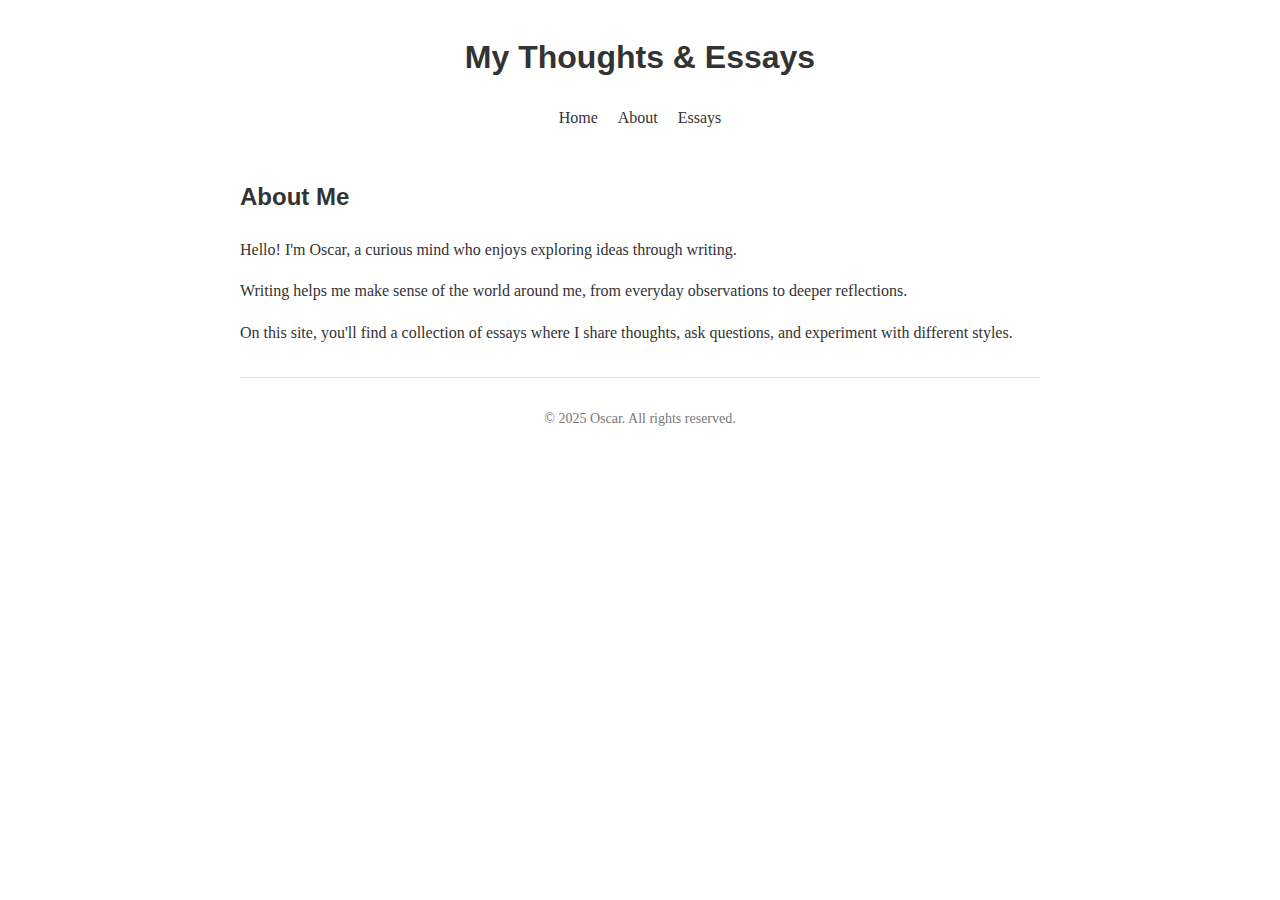
<file: index.html>
<!DOCTYPE html>
<html lang="en">
<head>
    <meta charset="UTF-8">
    <meta name="viewport" content="width=device-width, initial-scale=1.0">
    <title>About - Oscar's Thoughts &amp; Essays</title>
    <link rel="stylesheet" href="style.css">
</head>
<body>
    <header>
        <h1>My Thoughts &amp; Essays</h1>
        <nav>
            <a href="index.html">Home</a>
            <a href="about.html">About</a>
            <a href="posts.html">Essays</a>
        </nav>
    </header>
    <main>
        <section>
            <h2>About Me</h2>
            <p>Hello! I'm Oscar, a curious mind who enjoys exploring ideas through writing.</p>
            <p>Writing helps me make sense of the world around me, from everyday observations to deeper reflections.</p>
            <p>On this site, you'll find a collection of essays where I share thoughts, ask questions, and experiment with different styles.</p>
        </section>
    </main>
    <footer>
        <p>&copy; 2025 Oscar. All rights reserved.</p>
    </footer>
</body>
</html>
</file>
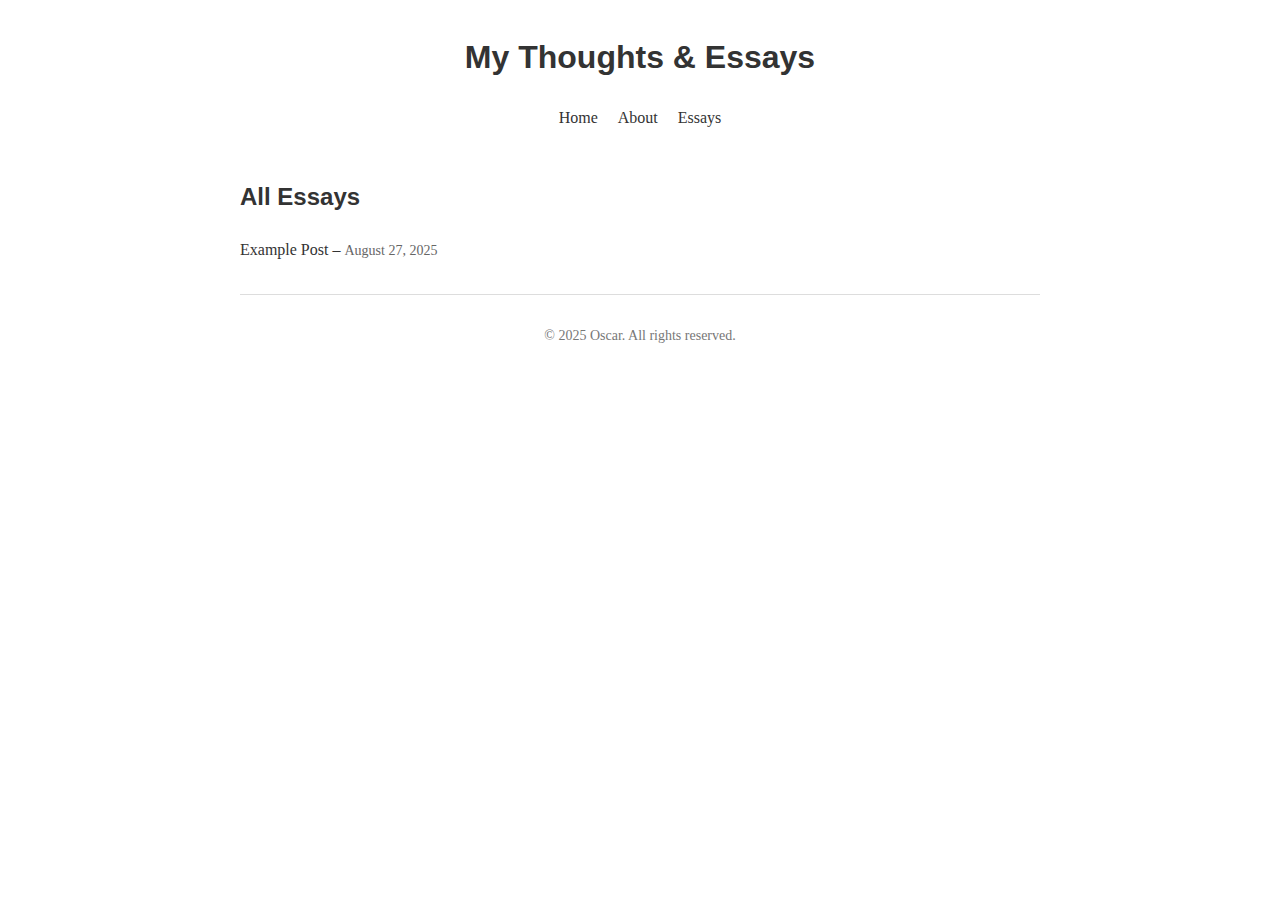
<file: post.html>
<!DOCTYPE html>
<html lang="en">
<head>
    <meta charset="UTF-8">
    <meta name="viewport" content="width=device-width, initial-scale=1.0">
    <title>All Essays - Oscar's Thoughts &amp; Essays</title>
    <link rel="stylesheet" href="style.css">
</head>
<body>
    <header>
        <h1>My Thoughts &amp; Essays</h1>
        <nav>
            <a href="index.html">Home</a>
            <a href="about.html">About</a>
            <a href="posts.html">Essays</a>
        </nav>
    </header>
    <main>
        <section>
            <h2>All Essays</h2>
            <ul class="post-list">
                <li><a href="posts/example-post.html">Example Post</a> &ndash; <span class="post-date">August&nbsp;27,&nbsp;2025</span></li>
                <!-- Add more posts here as you publish -->
            </ul>
        </section>
    </main>
    <footer>
        <p>&copy; 2025 Oscar. All rights reserved.</p>
    </footer>
</body>
</html>
</file>
<file: style.css>
body {
    font-family: Georgia, serif;
    line-height: 1.6;
    margin: 0;
    color: #333;
}

h1, h2, h3, h4, h5, h6 {
    font-family: 'Helvetica Neue', Arial, sans-serif;
    margin-top: 0;
}

header, main, footer {
    max-width: 800px;
    margin: 0 auto;
    padding: 0 1rem;
}

header {
    text-align: center;
    padding: 2rem 0 1rem;
}

nav {
    margin-top: 1rem;
}

nav a {
    margin: 0 0.5rem;
    text-decoration: none;
    color: inherit;
}

nav a:hover {
    text-decoration: underline;
}

section {
    margin: 2rem 0;
}

.post-list {
    list-style: none;
    padding: 0;
    margin: 0;
}

.post-list li {
    margin-bottom: 0.5rem;
}

.post-list a {
    text-decoration: none;
    color: inherit;
}

.post-list a:hover {
    text-decoration: underline;
}

.post-date {
    color: #666;
    font-size: 0.875rem;
}

footer {
    font-size: 0.875rem;
    color: #777;
    border-top: 1px solid #ddd;
    text-align: center;
    padding: 1rem 0;
}
</file>
